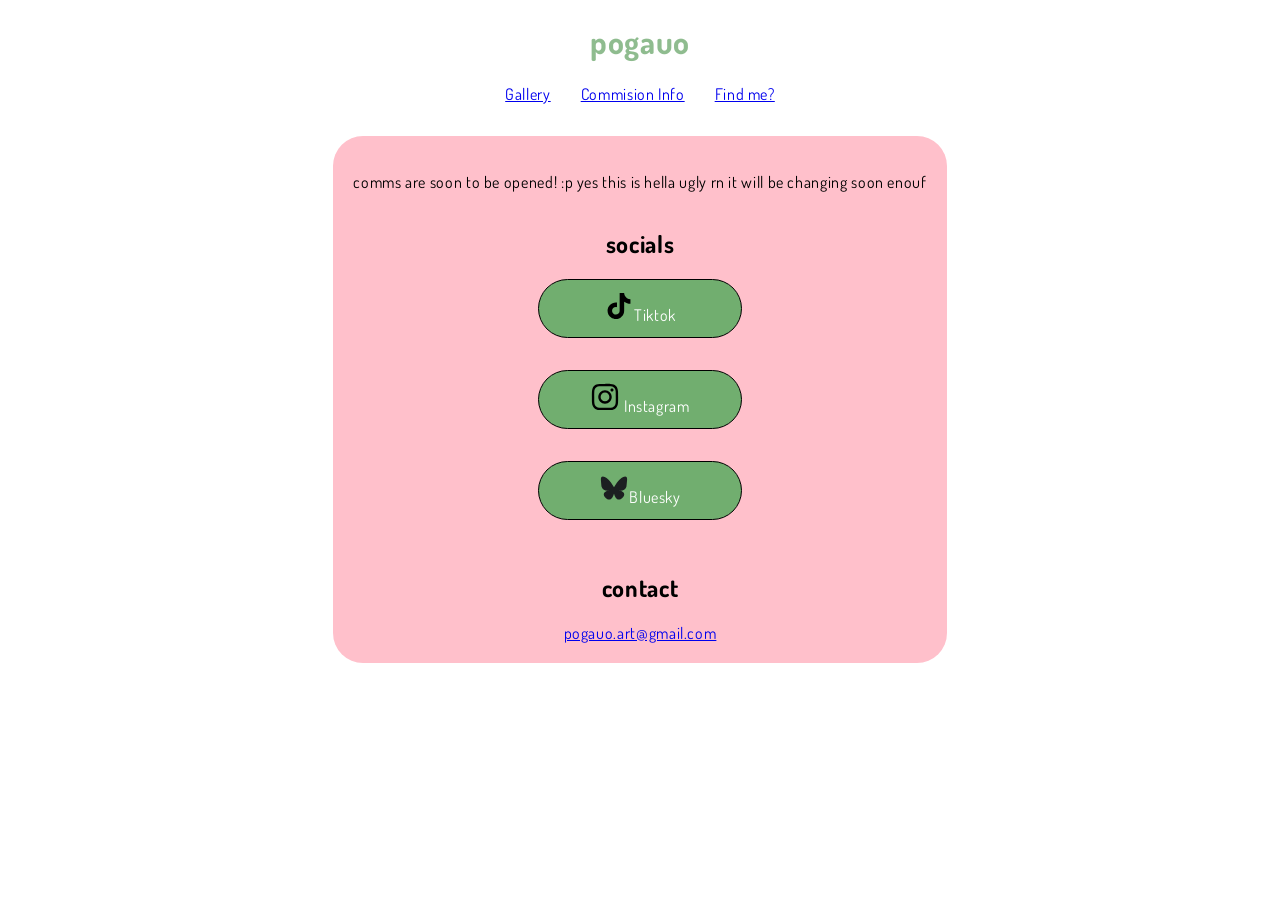
<file: pogauo-hub/index.html>
<!DOCTYPE html>
<html  lang="en">
  <head>
    <meta charset="UTF-8">
    <meta name="viewport" content="width=device-width, initial-scale=1.0">
    <title>pogauo!</title>
    <!-- The style.css file allows you to change the look of your web pages.
         If you include the next line in all your web pages, they will all share the same look.
         This makes it easier to make new pages for your site. -->
    <link href="style.css" rel="stylesheet" type="text/css" media="all">
    <link rel="preconnect" href="https://fonts.googleapis.com">
<link rel="preconnect" href="https://fonts.gstatic.com" crossorigin>
<link href="https://fonts.googleapis.com/css2?family=Dosis:wght@200..800&display=swap" rel="stylesheet">
  </head>
  <body>
    
    <main class="site-wrapper">
      
      <header class="logo"><h1>pogauo</h1></header>
   
      
      <nav>
        <a href="gallery.html">Gallery</a>
        <a href ="commisions.html">Commision Info</a> 
        <a href="socials.html">Find me?</a>
      </nav>
      <section class="content-wrapper">
        <div class="top">
    <p>comms are soon to be opened! :p yes this is hella ugly rn it will be changing soon enouf</p>
   </div>
        
      <section class="socials">
    <h2>socials</h2>
    <div class="button"><a href="https://www.tiktok.com/@pogauo"><img src="images/tik-tok.svg" style="width: 30px;"><span>Tiktok</span></a></div>
    <div class="button"><a href="https://www.instagram.com/pogauo/"><img src="images/instagram.svg" style="width: 30px"><span> Instagram</span></a></div>
    <div class="button"><a href="https://bsky.app/profile/pogauo.bsky.social"><img src="images/bluesky.svg" style="width: 30px"><span>Bluesky</span></a></div>
    </section>
      <section class="contact">
      <h2>contact</h2>
      <a href="malito: pogauo.art@gmail.com"><span>pogauo.art@gmail.com</span></a>
        </section>
    </section>
    
    </main>
    

  

    
  </body>
</html>
</file>
<file: pogauo-hub/style.css>
/* CSS is how you can add style to your website, such as colors, fonts, and positioning of your
   HTML content. To learn how to do something, just try searching Google for questions like
   "how to change link color." */

body {
   height: 100vh;
   width: 100vw;
   margin: 0;
   font-size: 1rem;
   font-family: "Dosis";
   letter-spacing: 0.04rem;
   background-color: #ffffff;
opacity: 1;
   
background-image:  repeating-linear-gradient(to right, transparent 0, transparent 1px, #ffffff 1px, #ffffff 3px, transparent 3px, transparent 4px), repeating-linear-gradient(to bottom, transparent 0, transparent 1px, #ffffff 1px, #ffffff 3px, transparent 3px, transparent 4px), linear-gradient(to bottom, #e1b2b2 0.36px, transparent 0.36px), linear-gradient(to right, #e1b2b2 0.36px, transparent 0.36px) ;
background-size: 100% 100%, 100% 100%, 20px 20px, 20px 20px;
background-position: 0 0, 0 0, 0 -0.12px, -0.12px 0;
   z-index: -30px;
}



.site-wrapper {
   z-index: 10px;
   display: flex;
   flex-direction: column;
   align-items: center;
   justify-content: center;
   position: relative;
}

header {
   color: darkseagreen;
}

nav {
   display: flex;
   gap: 30px;
}

.content-wrapper {
   margin-top: 2rem;
   background-color: pink;
   border-radius: 30px;
   padding: 20px;
}

.top {
  text-align: center;
}


.socials {
   display: flex;
   flex-direction: column;
   align-items: center;
}

.contact {
   display: flex;
   flex-direction: column;
   align-items: center;
}

.button {
   display: inline-flex;
   align-items: center;
   justify-content: center;
   margin-bottom: 2rem;
   padding: 1rem;
   background-color: #71ae6f;
   border: black 0.05rem solid;
   border-radius: 35px;
   min-width: 170px;
   height: 25px;
    transition: transform 0.4s cubic-bezier(0.25, 0.1, 0.25, 1);
}

.button img {
  
}

.button > a {
   text-decoration: none;
   color: white;
  
}

.button:hover {
   transform: scale(1.10);
}
</file>
